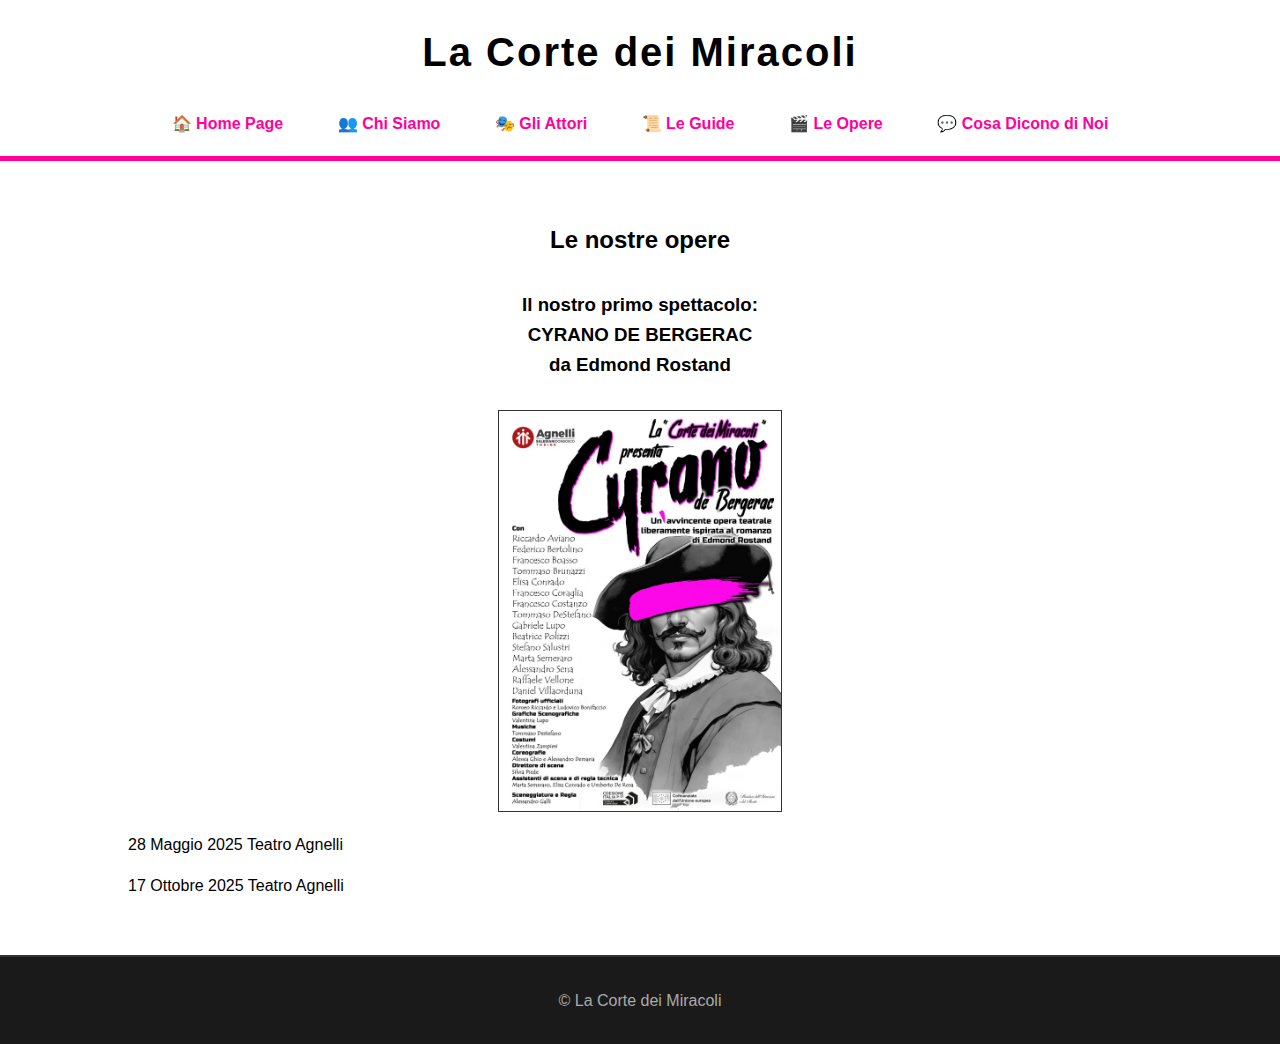
<file: opere.html>
<!DOCTYPE html>
<html lang="it">
<head>
    <meta charset="UTF-8">
    <meta name="viewport" content="width=device-width, initial-scale=1.0">
    <title>La Corte dei Miracoli - Opere</title>
    <link rel="stylesheet" href="style.css">
</head>
<body>
    <header>
        <h1>La Corte dei Miracoli</h1>
        <nav>
            <ul>
                <li><a href="index.html">🏠 Home Page</a></li>
                <li><a href="chi-siamo.html">👥 Chi Siamo</a></li>
                <li><a href="attori.html">🎭 Gli Attori</a></li>
                <li><a href="guide.html">📜 Le Guide</a></li>
                <li><a href="opere.html">🎬 Le Opere</a></li>
                <li><a href="dicono-di-noi.html">💬 Cosa Dicono di Noi</a></li>
            </ul>
        </nav>
    </header>

    <main>
        <h2>Le nostre opere</h2>
        <h3>Il nostro primo spettacolo: <br> CYRANO DE BERGERAC <br> da Edmond Rostand</h3>
        <img src="immagini/locandina.jpg" alt="Locandina Cyrano" class="full-width-img">
        
            <p>28 Maggio 2025 Teatro Agnelli</p>
            <p>17 Ottobre 2025 Teatro Agnelli</p>
        </section>
    </main>

    <footer>
        <p>&copy; La Corte dei Miracoli</p>
    </footer>
</body>
</html>
</file>
<file: style.css>
/* RESET base */
body {
    font-family: 'Arial', serif; /* Un font classico per il teatro */
    margin: 0;
    padding: 0;
    background-color: #ffffff; /* Sfondo molto scuro, come il teatro */
    color: rgb(0, 0, 0); /* Testo chiaro per contrasto */
    line-height: 1.6;
}

/* HEADER e Navigazione */
header {
    background-color: #ffffff;
    padding: 20px 0;
    text-align: center;
    border-bottom: 5px solid rgb(255, 0, 157);
}

header h1 {
    margin-top: 0;
    font-size: 2.5em;
    color: rgb(0, 0, 0);
    letter-spacing: 2px;
}

nav ul {
    list-style: none;
    padding: 0;
    margin: 10px 0 0;
}

nav ul li {
    display: inline;
    margin: 0 15px;
}

nav a {
    color: rgb(255, 0, 157);
    text-decoration: none;
    font-weight: bold;
    padding: 5px 10px;
    transition: background-color 0.3s;
}

nav a:hover {
    background-color: rgba(0, 0, 0, 0.2);
    border-radius: 5px;
}

/* CONTENUTO PRINCIPALE */
main {
    padding: 40px 10%;
    min-height: 70vh;
}

h2, h3 {
    color: rgb(0, 0, 0);
    text-align: center;
    margin-bottom: 30px;
}

/* Immagini Generiche */
img {
    max-width: 100%;
     display: block; /* Rimuove lo spazio sotto l'immagine */
    margin: 20px auto;
    border: 1px solid #333;
}

.full-width-img {
    max-height: 400px;
    object-fit: cover;
}

/* FOOTER */
footer {
    background-color: #1A1A1A;
    color: #AAA;
    text-align: center;
    padding: 15px 0;
    border-top: 2px solid #333;
}

/* Pulsante */
.button-link {
    display: inline-block;
    background-color: rgb(255, 0, 157);
    color: #ffffff;
    padding: 10px 20px;
    text-decoration: none;
    border-radius: 5px;
    font-weight: bold;
    margin-top: 20px;
    transition: background-color 0.3s;
}

.button-link:hover {
    background-color: rgb(255, 0, 157);
}

/* Stili specifici per la griglia nella Home */
.link-grid {
    display: flex;
    justify-content: space-around;
    gap: 20px;
    margin-top: 40px;
}

.grid-item {
    text-align: center;
    text-decoration: none;
    color: inherit;
    width: 30%;
    border: 1px solid #333;
    padding: 10px;
    transition: transform 0.3s;
}

.grid-item:hover {
    transform: scale(1.05);
}

.grid-item img {
    height: 150px;
    width: 100%;
    object-fit: cover;
    margin: 0 0 10px 0;
}

.team-grid{
    display: grid;
    gap: 10px;
    grid-template-columns: auto auto;
}

.team-member{
    max-height: 30%;
}

@media (max-width: 480px) {
    .team-grid{
        grid-template-columns:  auto;
    }
}
</file>
